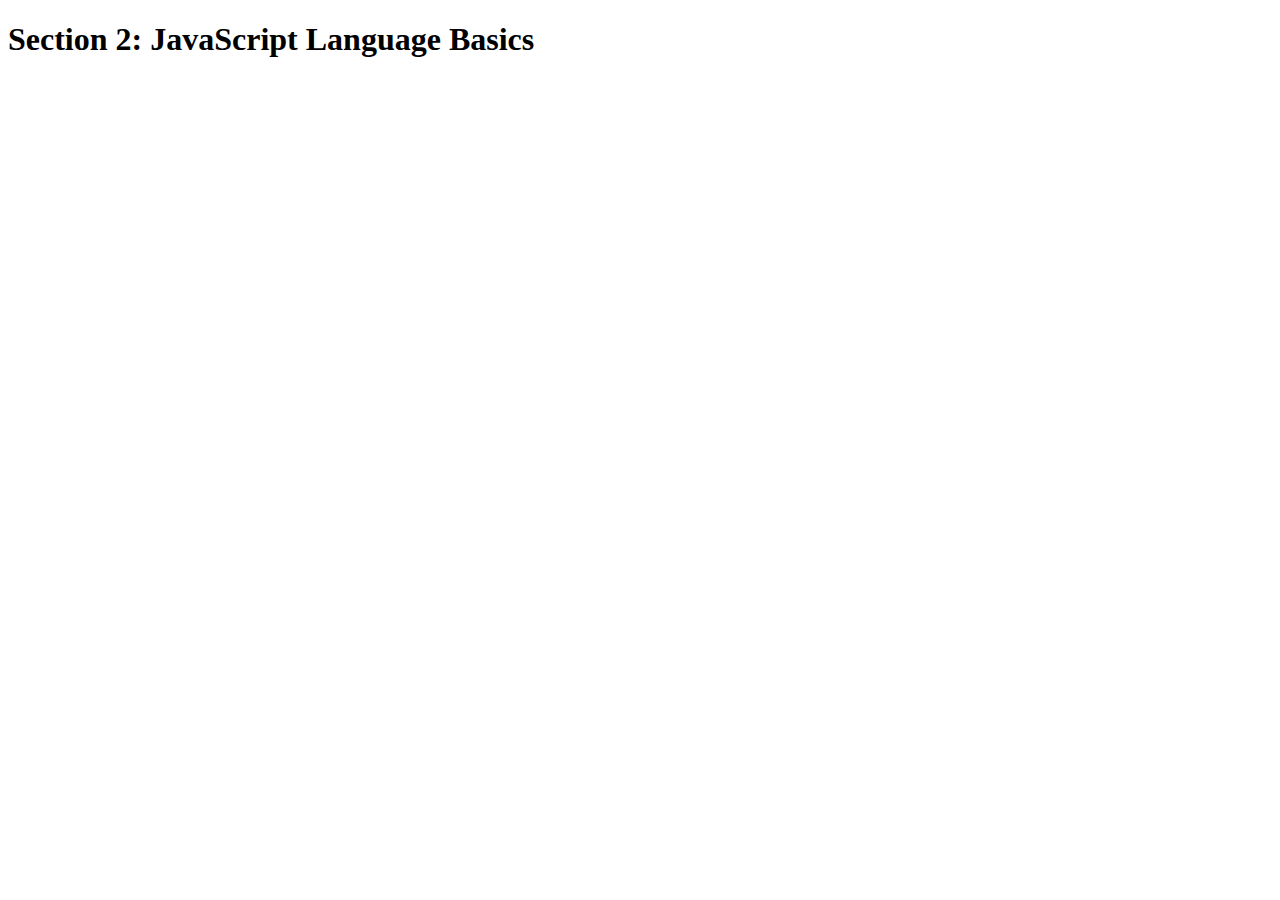
<file: 2-JS-basics/starter/index.html>
<!DOCTYPE html>
<html lang="en">

<head>
    <meta charset="UTF-8">
    <title>Section 2: JavaScript Language Basics</title>

</head>

<body>
    <h1>Section 2: JavaScript Language Basics</h1>
</body>

<script src="scrip.js"></script>

</html>
</file>
